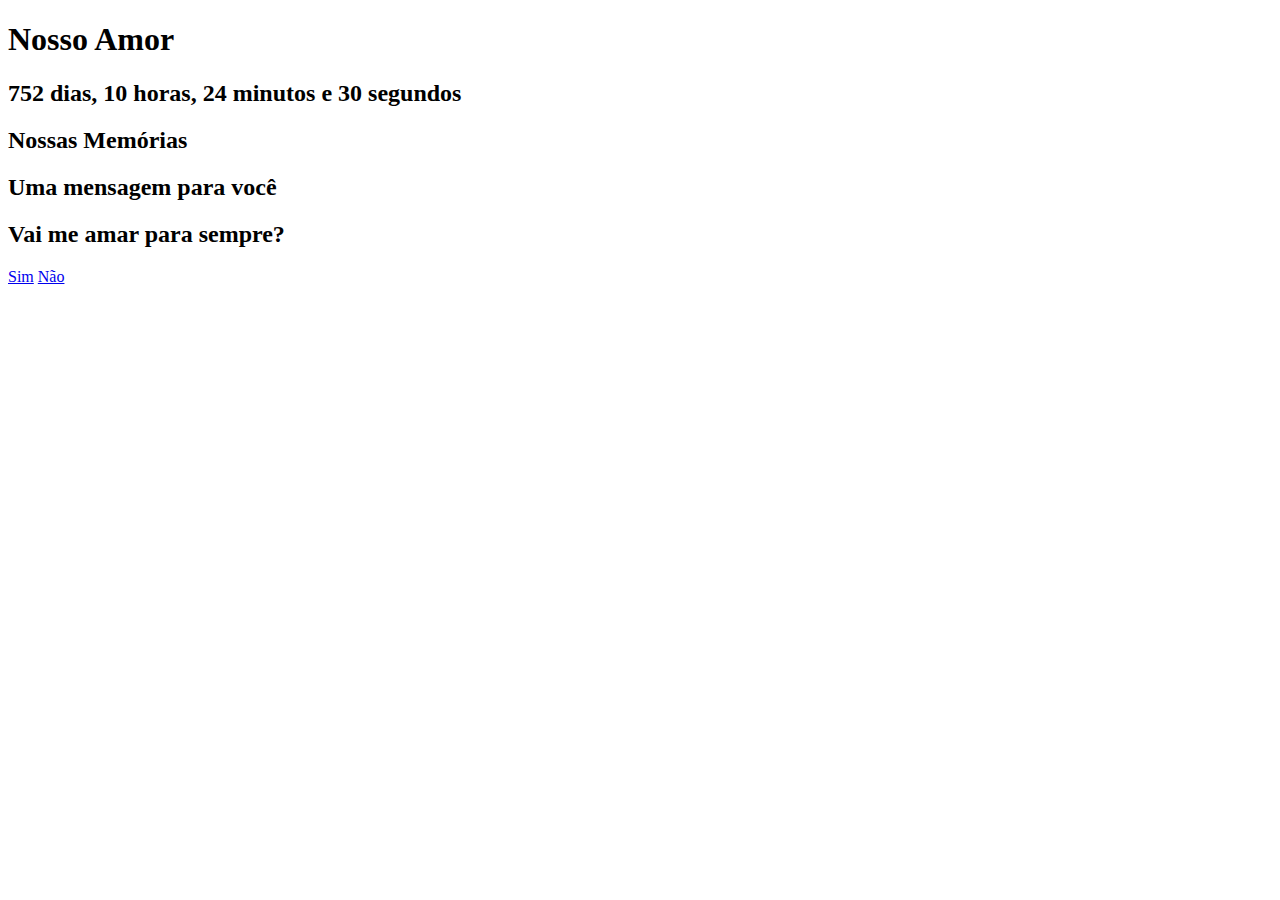
<file: Index.html>
<!DOCTYPE html>
<html lang="pt-br">
<head>
    <meta charset="UTF-8">
    <meta name="viewport" content="width=device-width, initial-scale=1.0">
    <title>Nosso Amor</title>
    <link rel="stylesheet" href="style.css">
</head>
<body>

    <header>
        <h1>Nosso Amor</h1>
    </header>

    <main>
        <section class="counter-section">
            <h2 id="time-together"></h2>
        </section>

        <section class="gallery-section">
            <h2>Nossas Memórias</h2>
            <div class="photo-container">
                </div>
        </section>

        <section class="message-section">
            <h2>Uma mensagem para você</h2>
            <p id="love-message"></p>
        </section>

        <section class="question-section">
            <h2>Vai me amar para sempre?</h2>
            <div class="button-container">
                <a href="#" class="button button-yes">Sim</a>
                <a href="#" class="button button-no">Não</a>
            </div>
        </section>
    </main>

    <script src="script.js"></script>
</body>
</html>
</file>
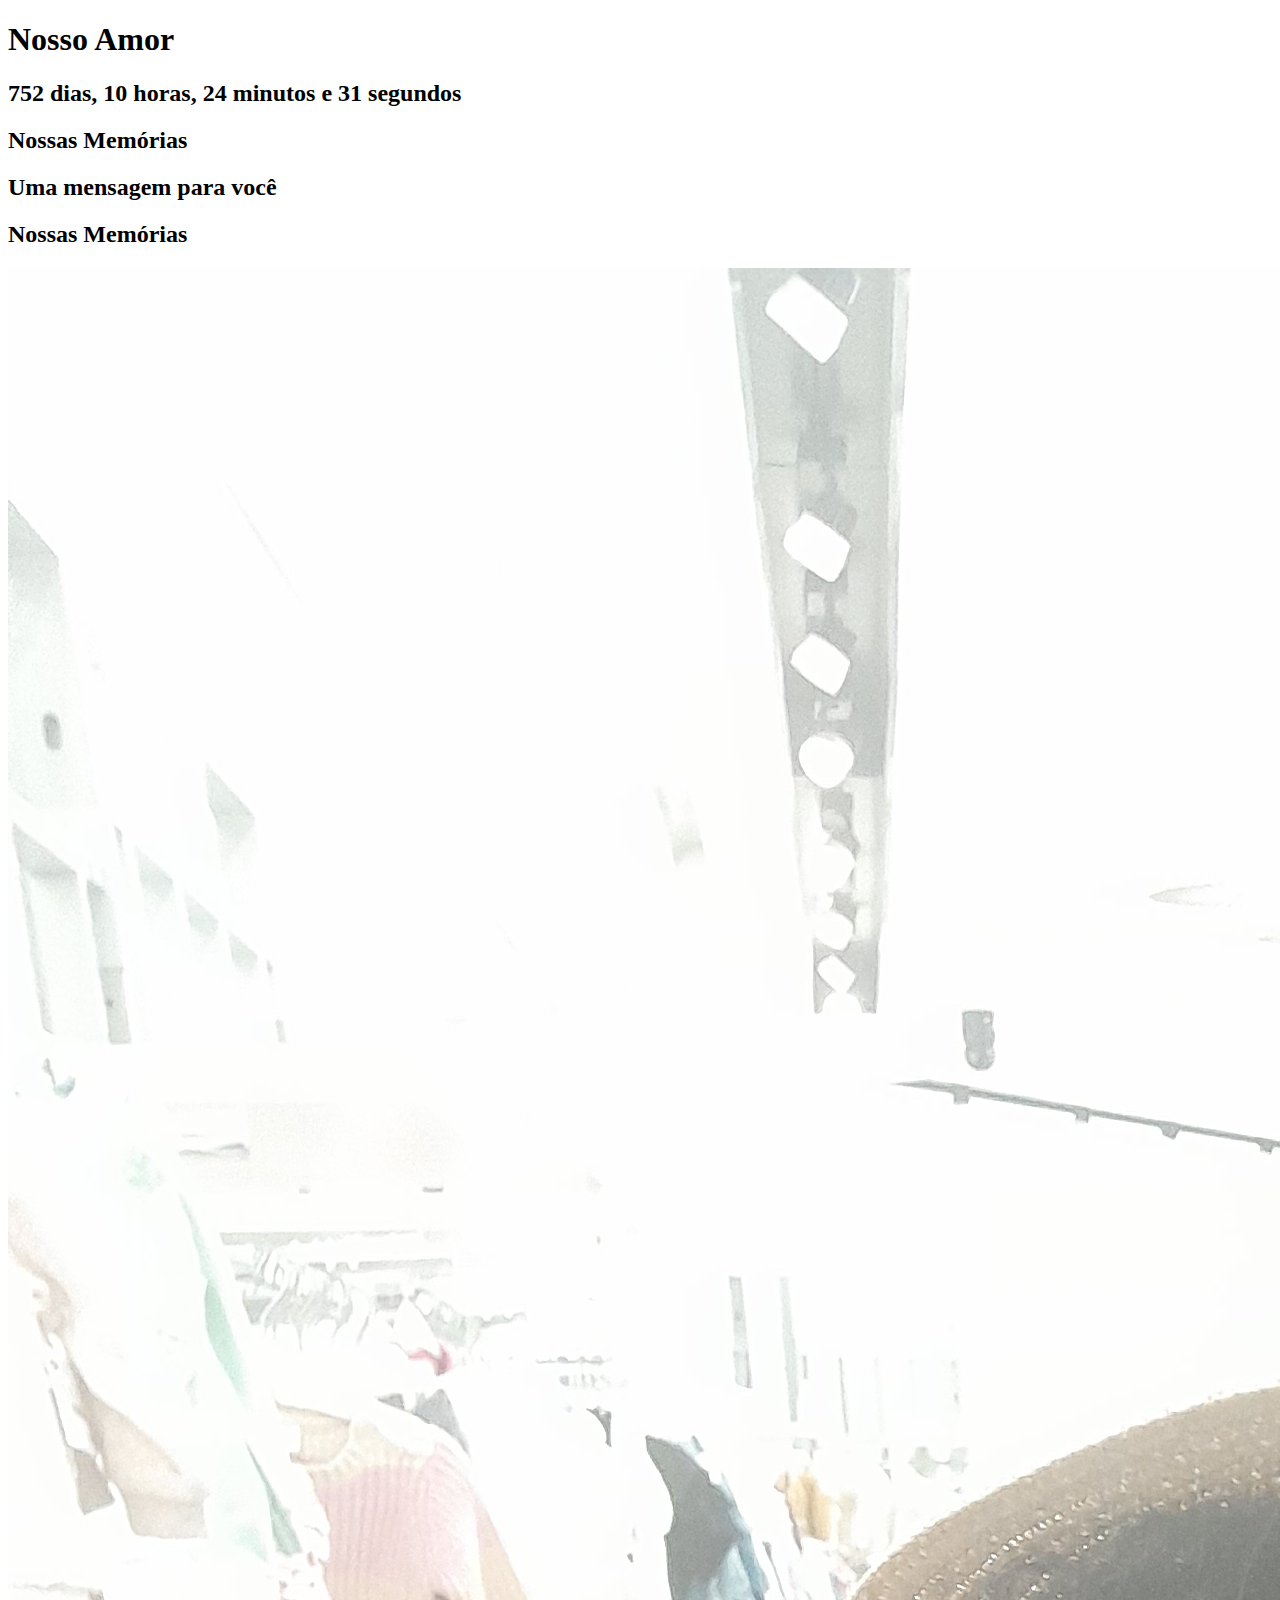
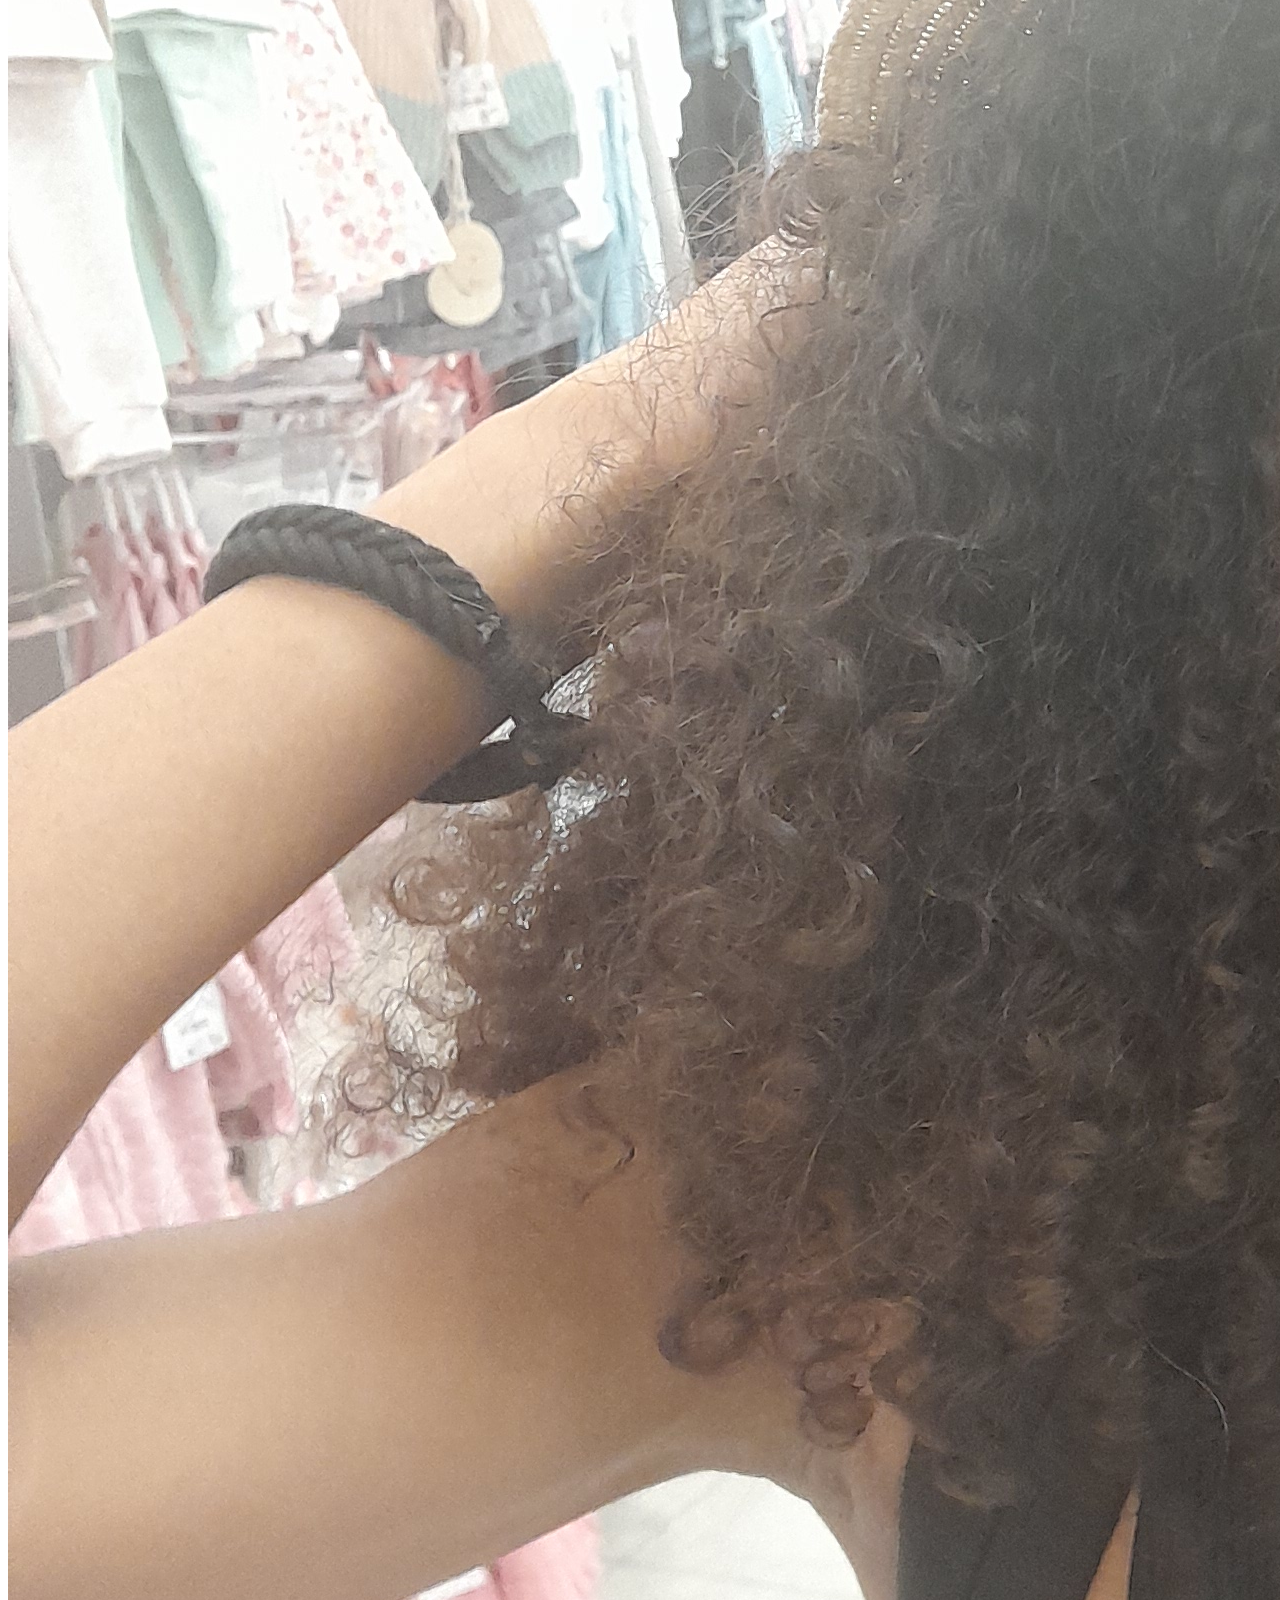
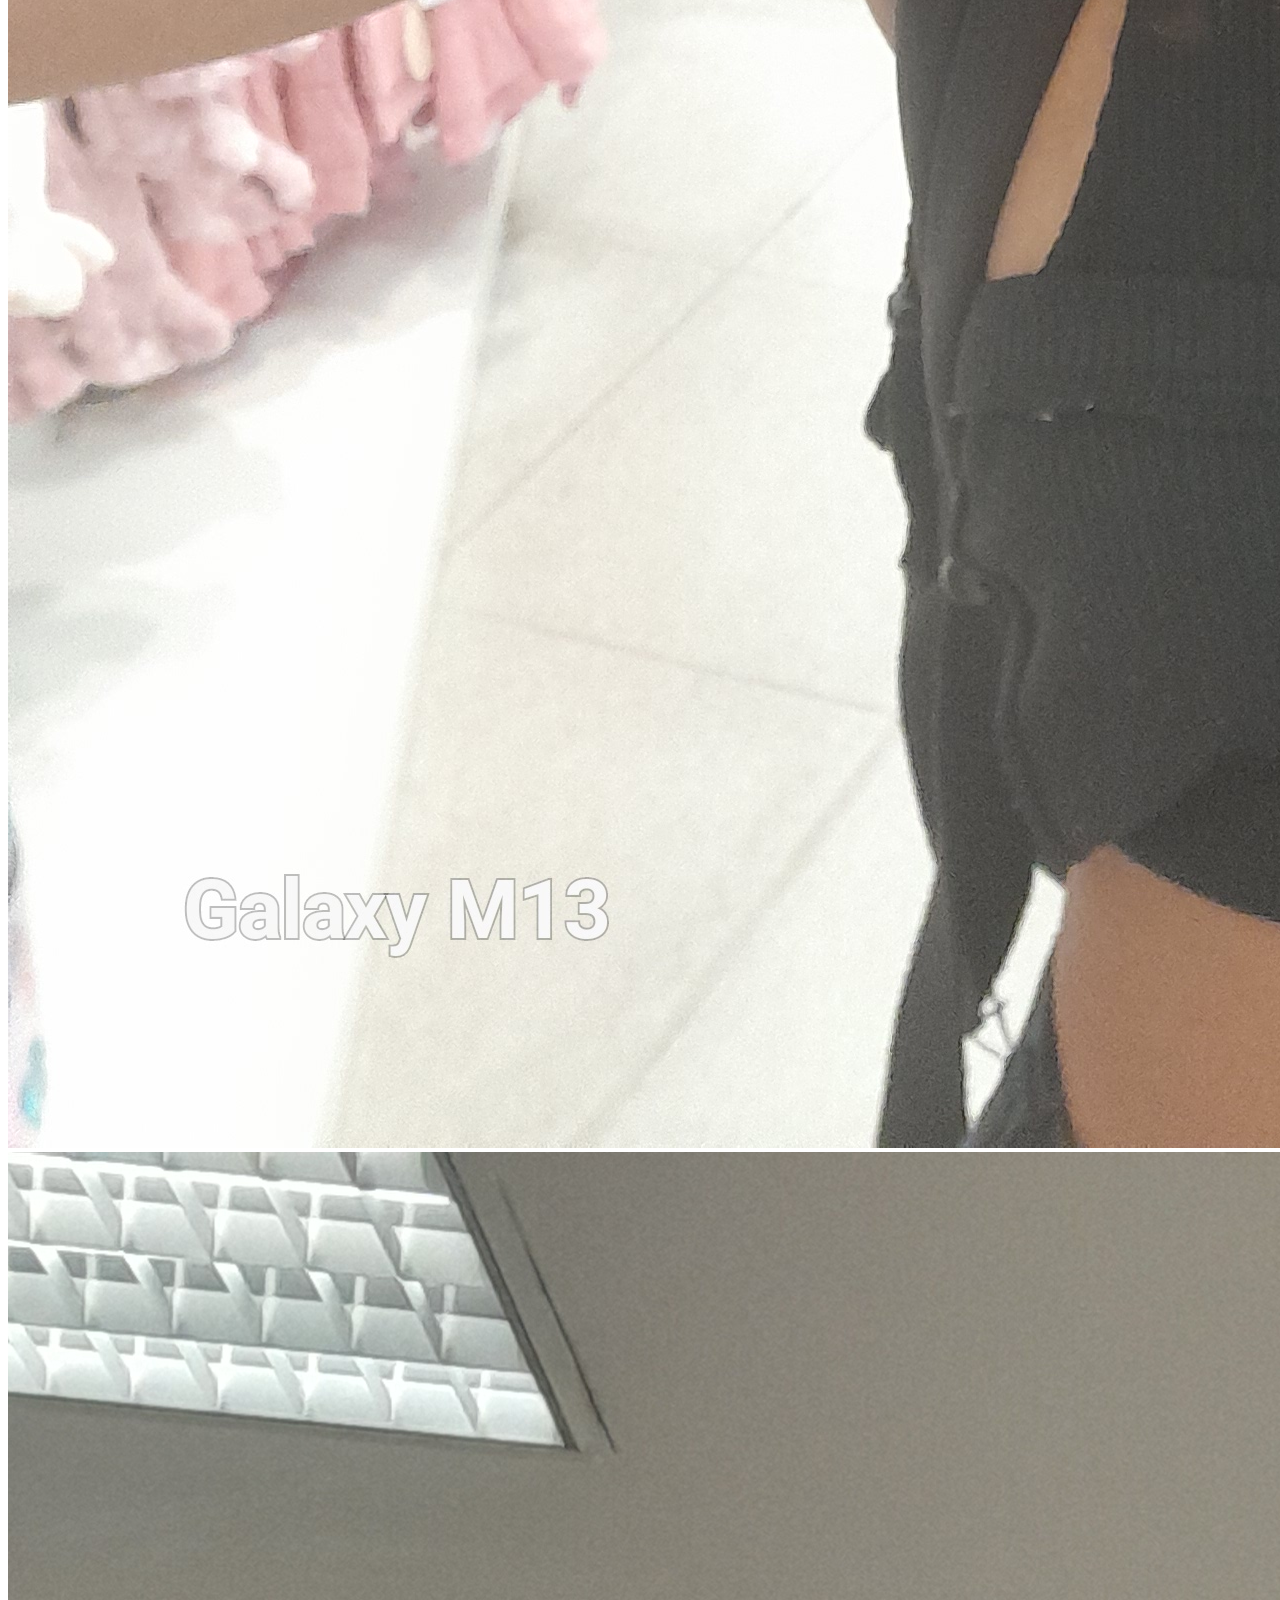
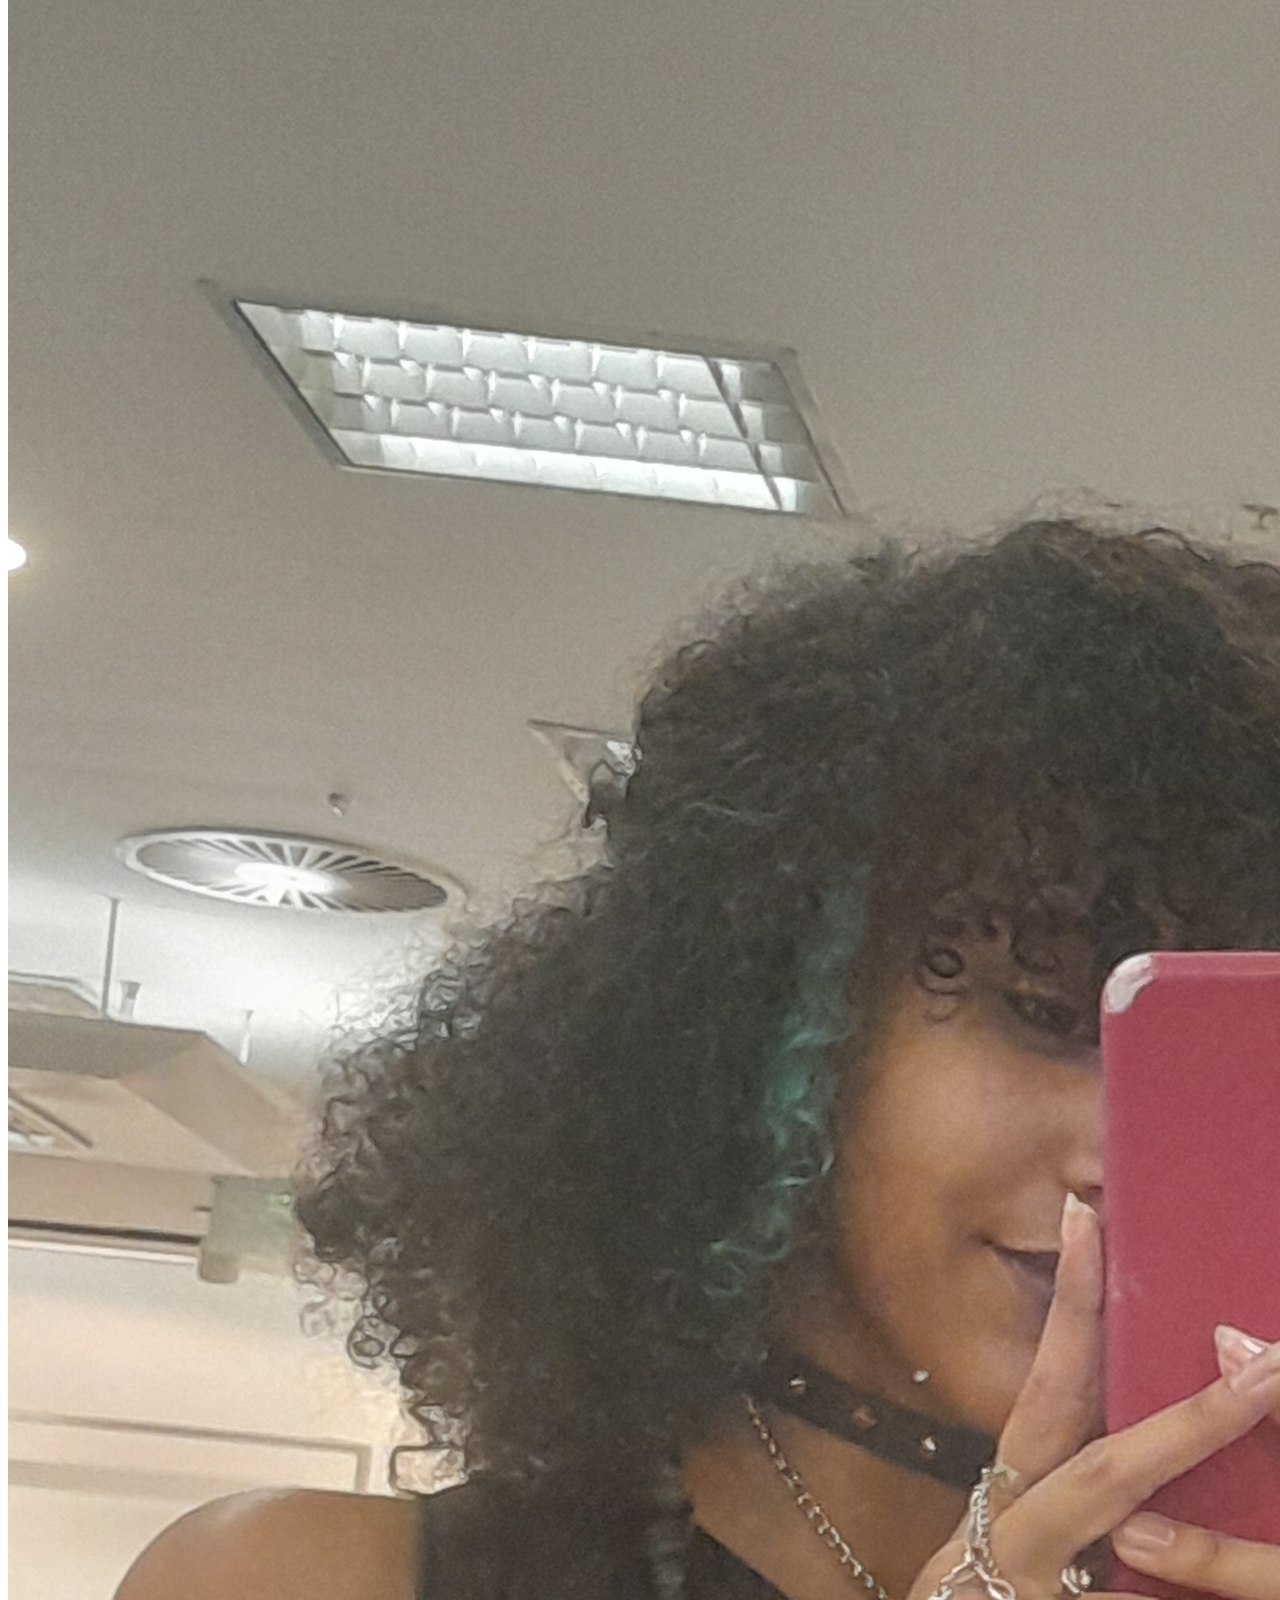
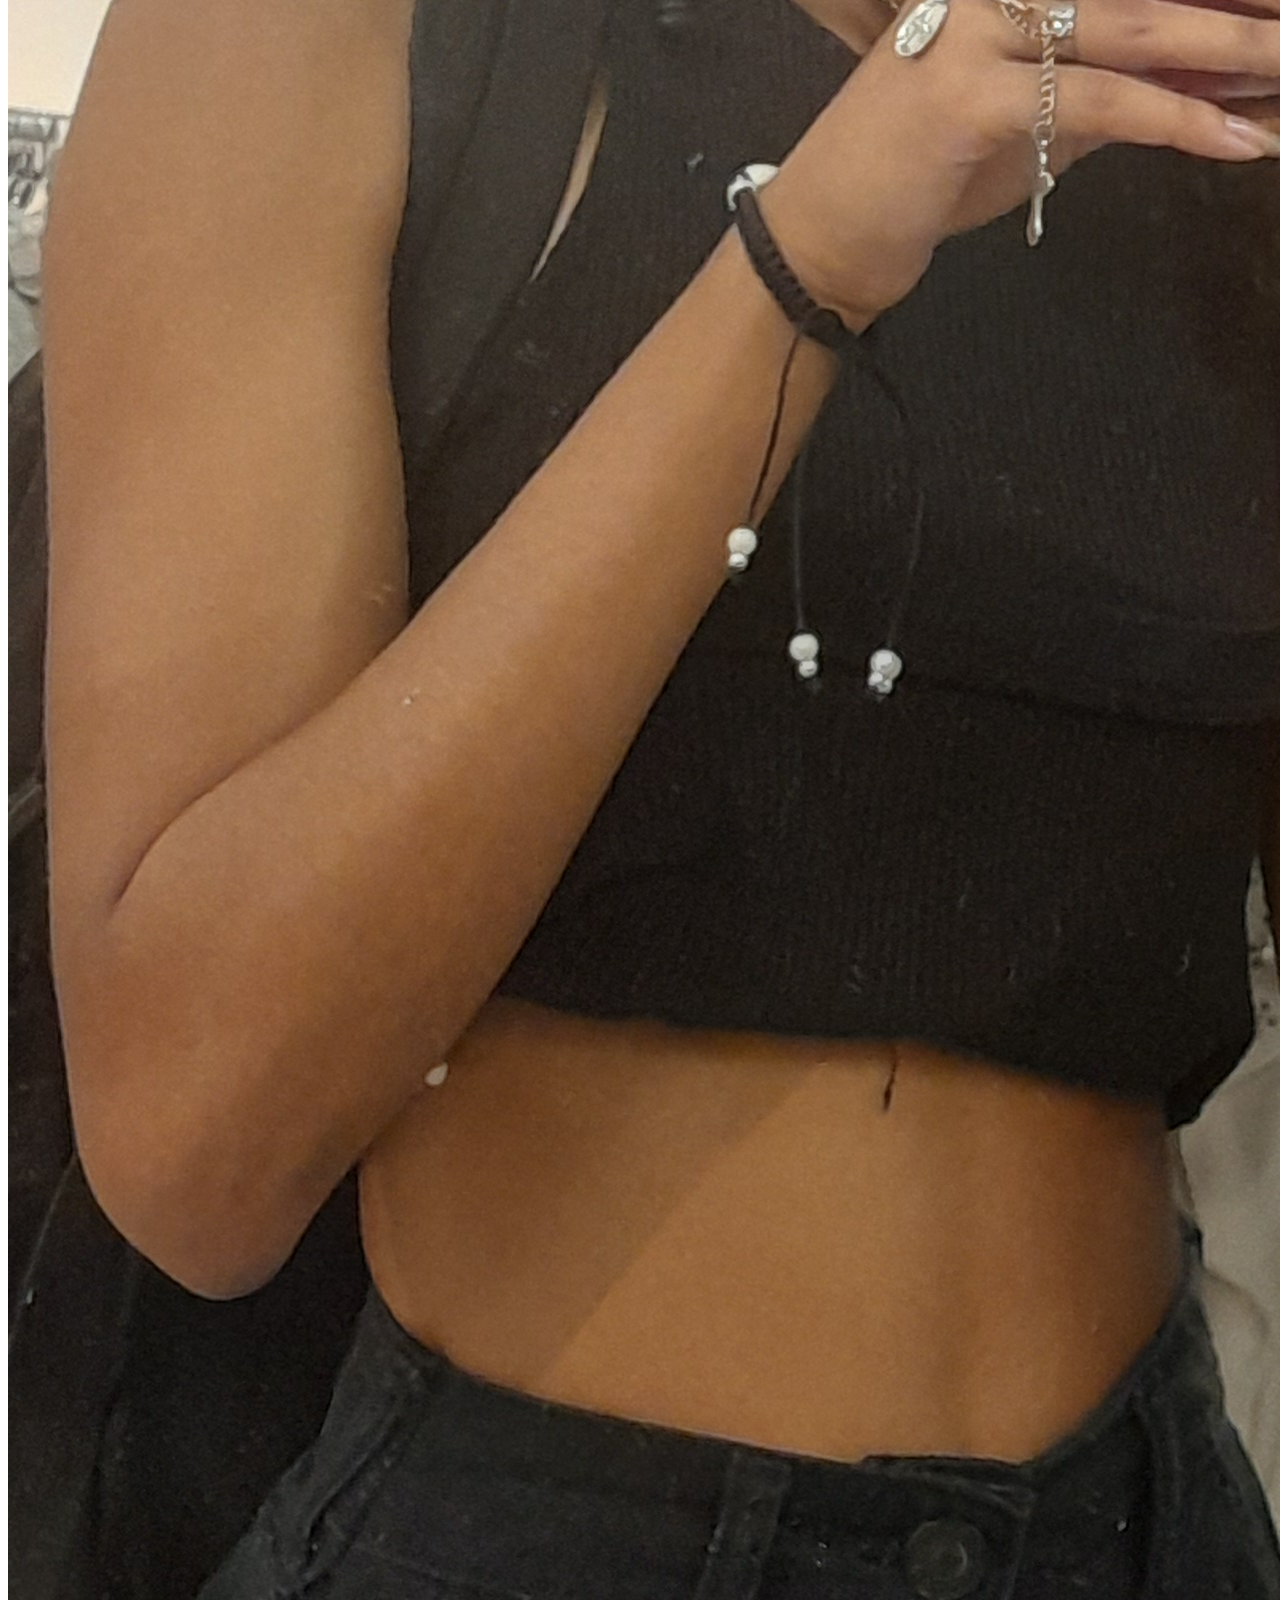
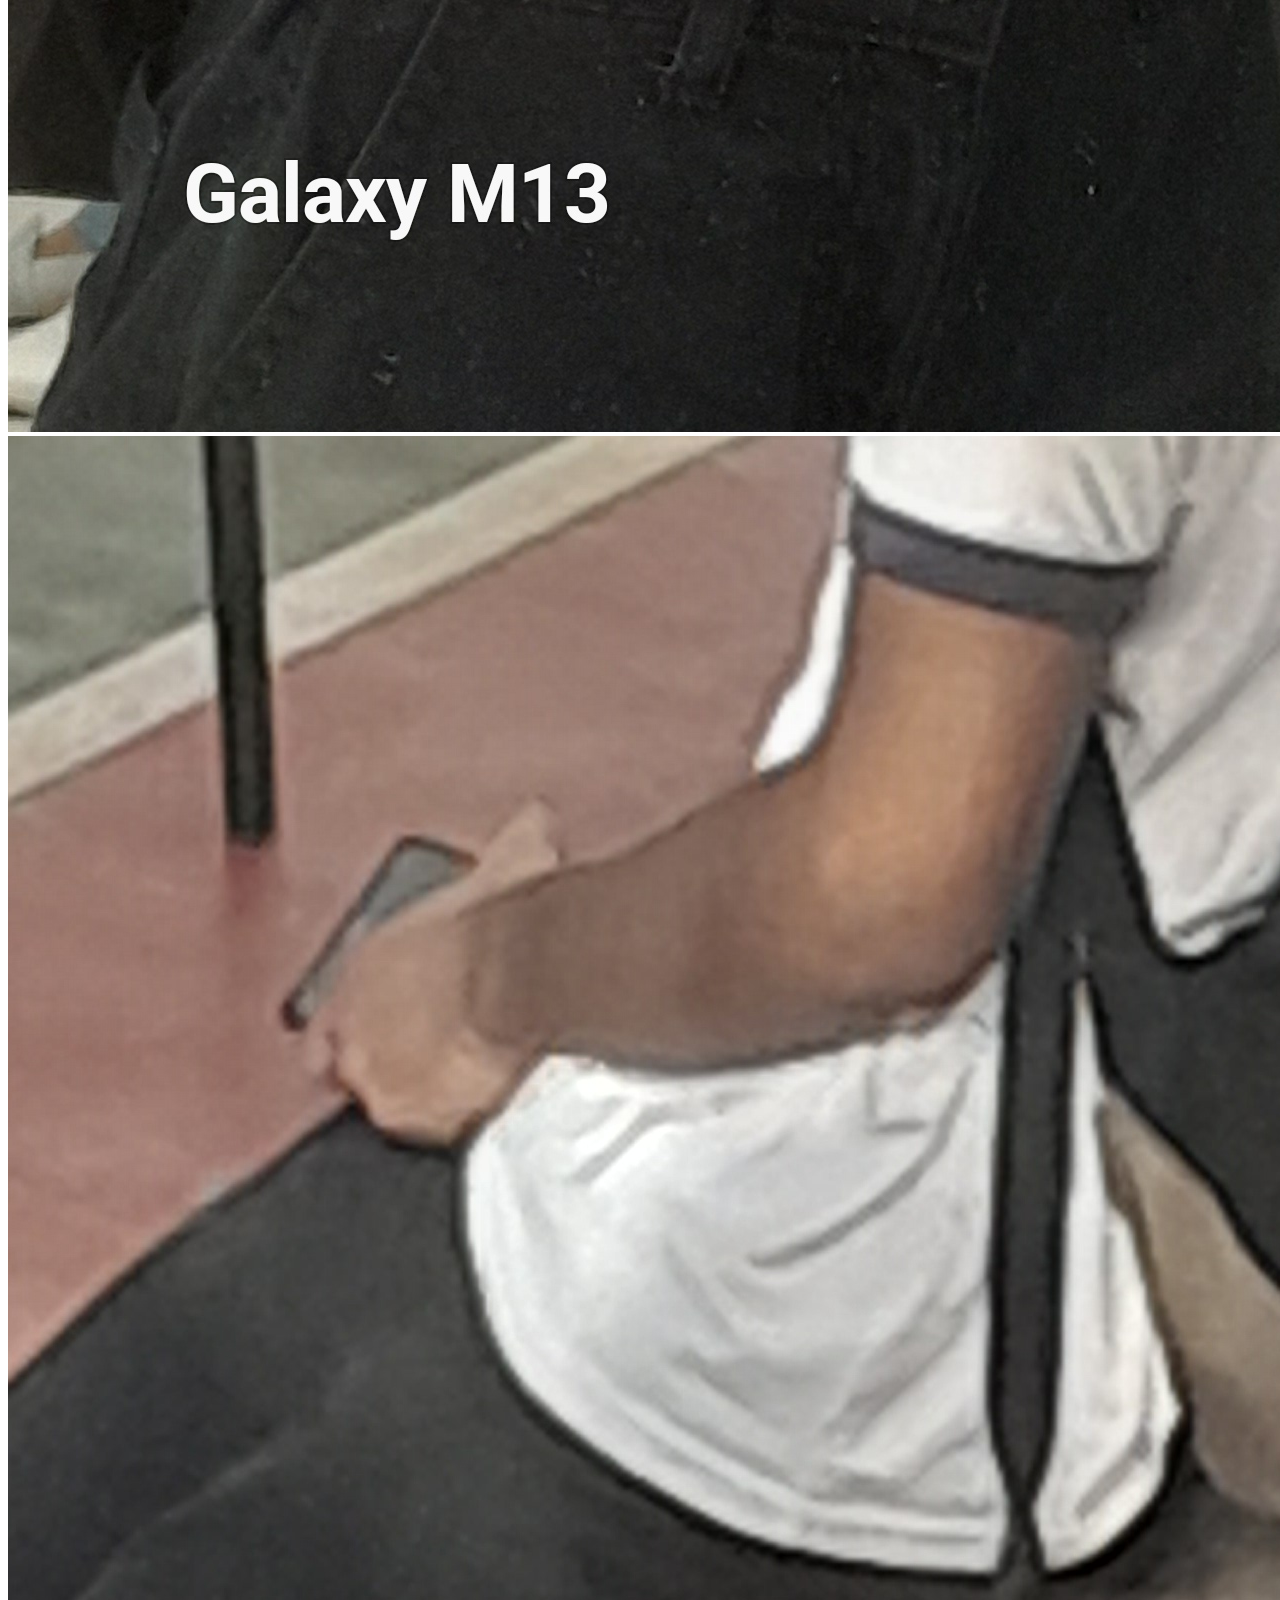
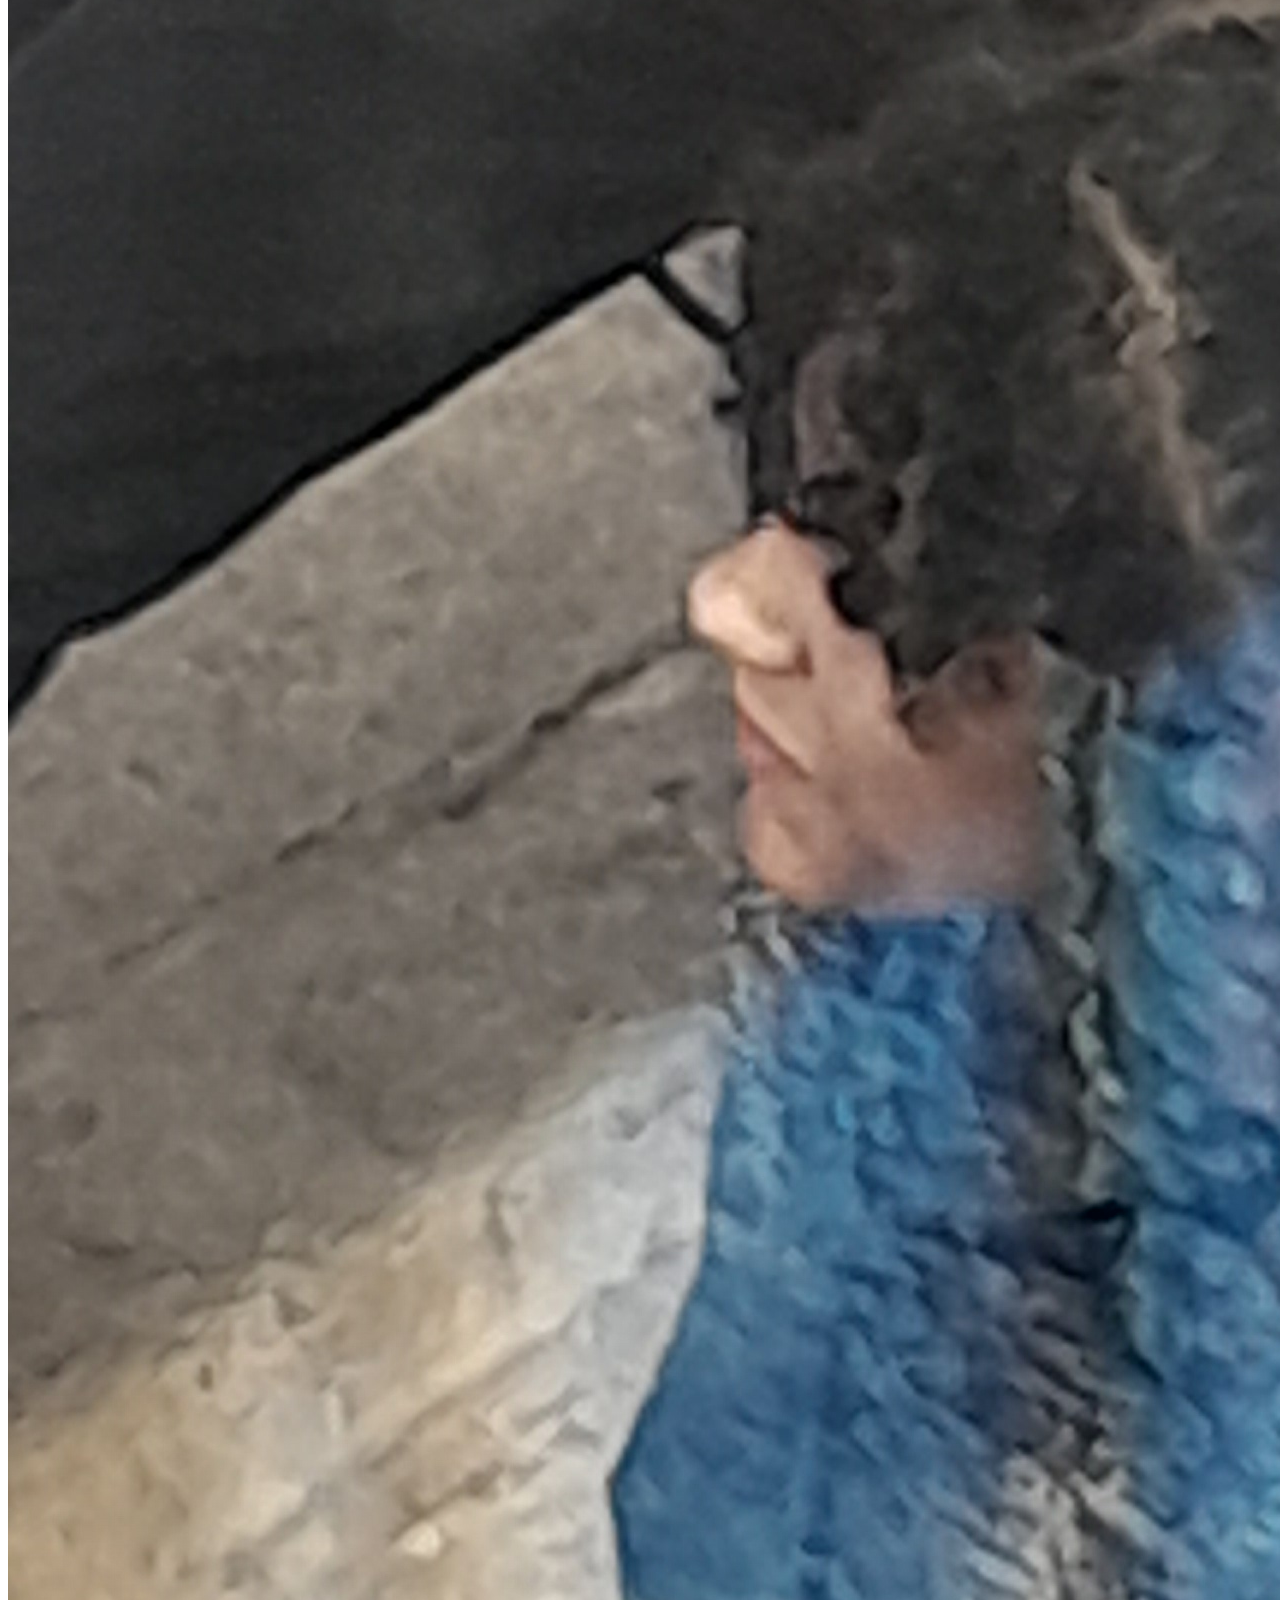
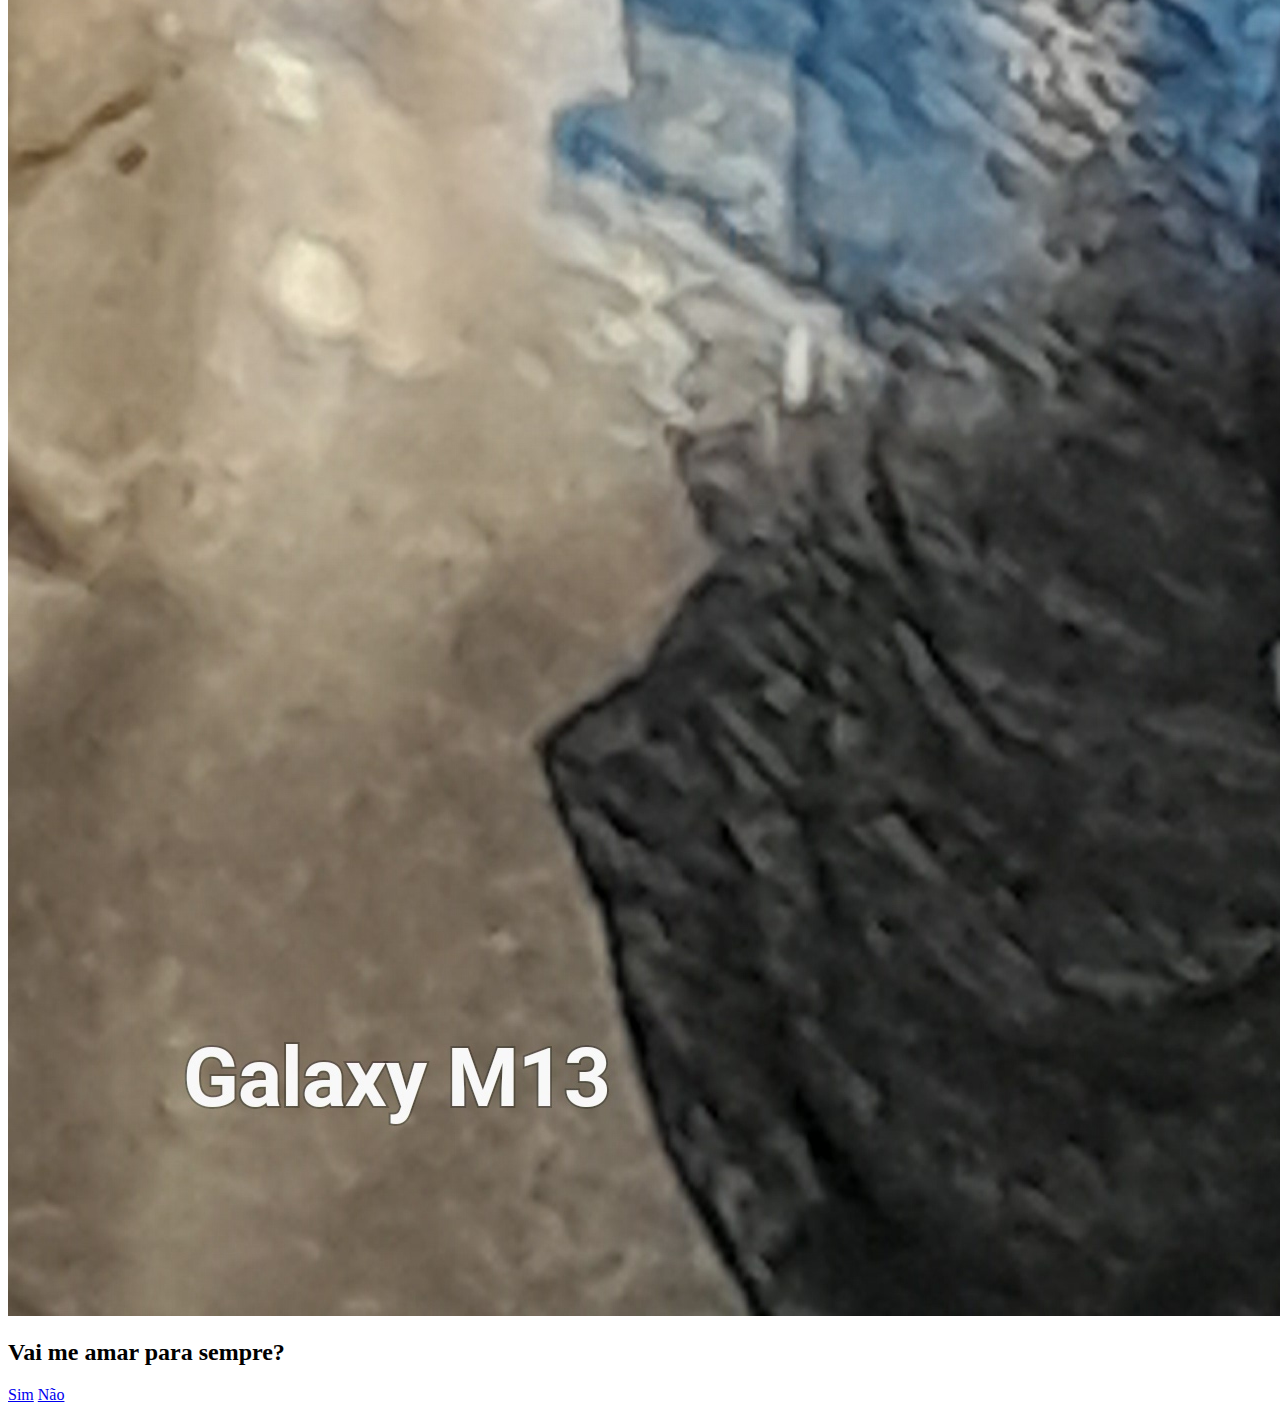
<file: index.html>
<!DOCTYPE html>
<html lang="pt-br">
<head>
    <meta charset="UTF-8">
    <meta name="viewport" content="width=device-width, initial-scale=1.0">
    <title>Nosso Amor</title>
    <link rel="stylesheet" href="style.css">
</head>
<body>

    <header>
        <h1>Nosso Amor</h1>
    </header>

    <main>
        <section class="counter-section">
            <h2 id="time-together"></h2>
        </section>

        <section class="gallery-section">
            <h2>Nossas Memórias</h2>
            <div class="photo-container">
                </div>
        </section>

        <section class="message-section">
            <h2>Uma mensagem para você</h2>
            <p id="love-message"></p>
        </section>


        <section id="gallery-section">
    <h2>Nossas Memórias</h2>
    <div class="photo-container">
        <img src="1.jpg" alt="Descrição da foto 1">
        <img src="2.jpg" alt="Descrição da foto 2">
        <img src="3.jpg" alt="Descrição da foto 3">
        </div>
</section>

        
        <section id="video-section" style="display: none;">
    </section>


        
<section class="question-section">
            <h2>Vai me amar para sempre?</h2>
            <div class="button-container">
                <a href="#" class="button button-yes">Sim</a>
                <a href="#" class="button button-no">Não</a>
            </div>
</section>
    </main>

    <script src="script.js"></script>

    <script>
        // Passo 1: Encontrar os botões e a seção do vídeo no HTML
const buttonYes = document.querySelector('.button-yes');
const buttonContainer = document.querySelector('.button-container');
const videoSection = document.getElementById('video-section');

// Passo 2: Adicionar a função ao botão "Sim"
buttonYes.onclick = () => {
    // 2.1: Fazer os botões desaparecerem
    buttonContainer.style.display = 'none';

    // 2.2: Criar o vídeo
    const videoHTML = `
        <iframe width="100%" height="450" 
            src="https://www.youtube.com/embed/YOUR_VIDEO_ID" 
            frameborder="0" 
            allow="accelerometer; autoplay; clipboard-write; encrypted-media; gyroscope; picture-in-picture" 
            allowfullscreen>
        </iframe>
    `;

    // 2.3: Colocar o vídeo na seção e mostrar a seção
    videoSection.innerHTML = videoHTML;
    videoSection.style.display = 'block';
};

// Passo 3: Colocar a URL do seu vídeo
// IMPORTANTE: Mude a URL "https://www.youtube.com/embed/YOUR_VIDEO_ID"
// para a URL do seu próprio vídeo do YouTube.
// Por exemplo: se o link do seu vídeo é https://www.youtube.com/watch?v=12345,
// você usará https://www.youtube.com/embed/12345


    </script>
    
</body>
</html>
</file>
<file: style.css>

</file>
